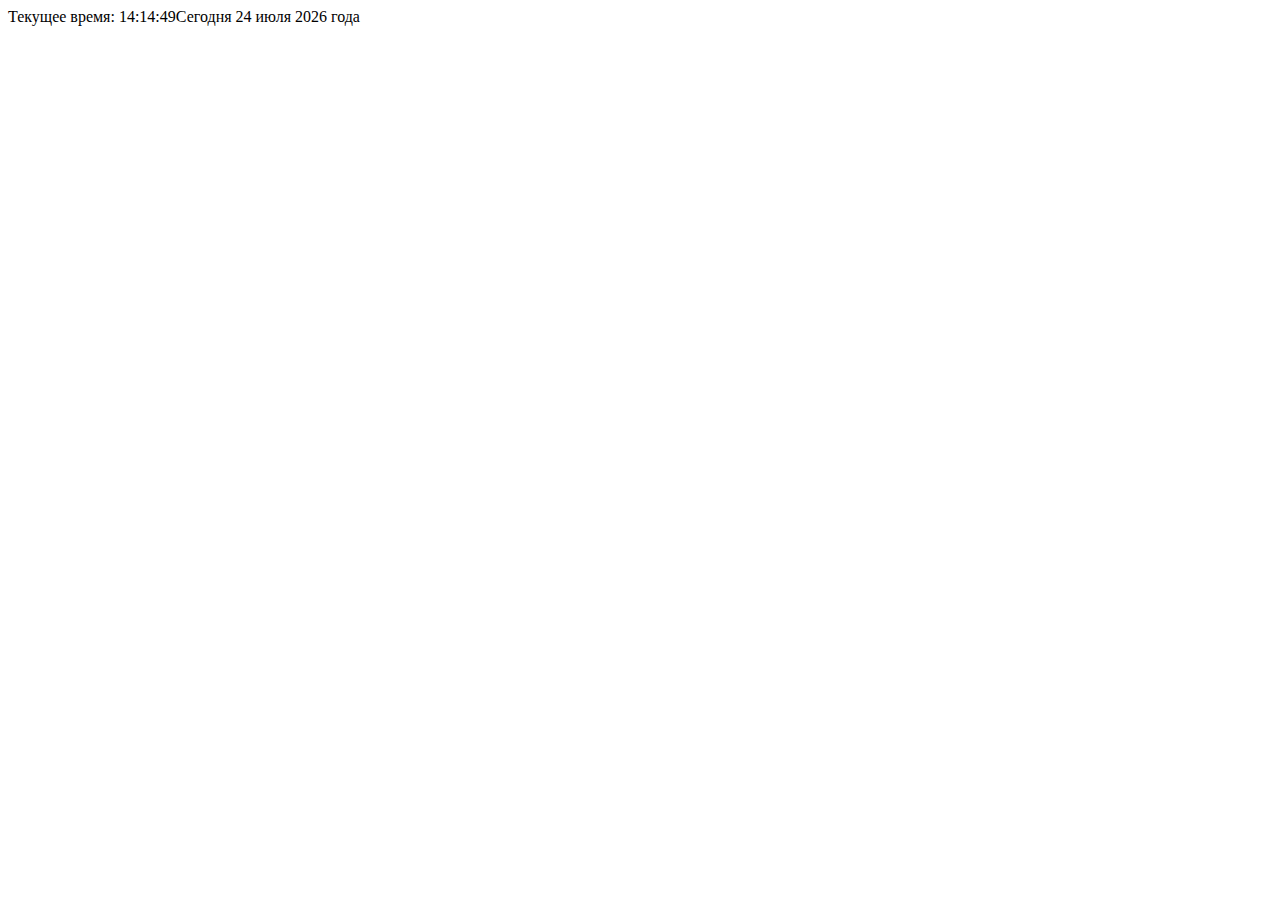
<file: Vlad_HW_3/Date/index.html>
<!DOCTYPE html>
<html lang="en">
<head>
    <meta charset="UTF-8">
    <meta name="viewport" content="width=device-width, initial-scale=1.0">
    <title>Document</title>
</head>
<body>

    <script src="app.js"></script>
</body>
</html>
</file>
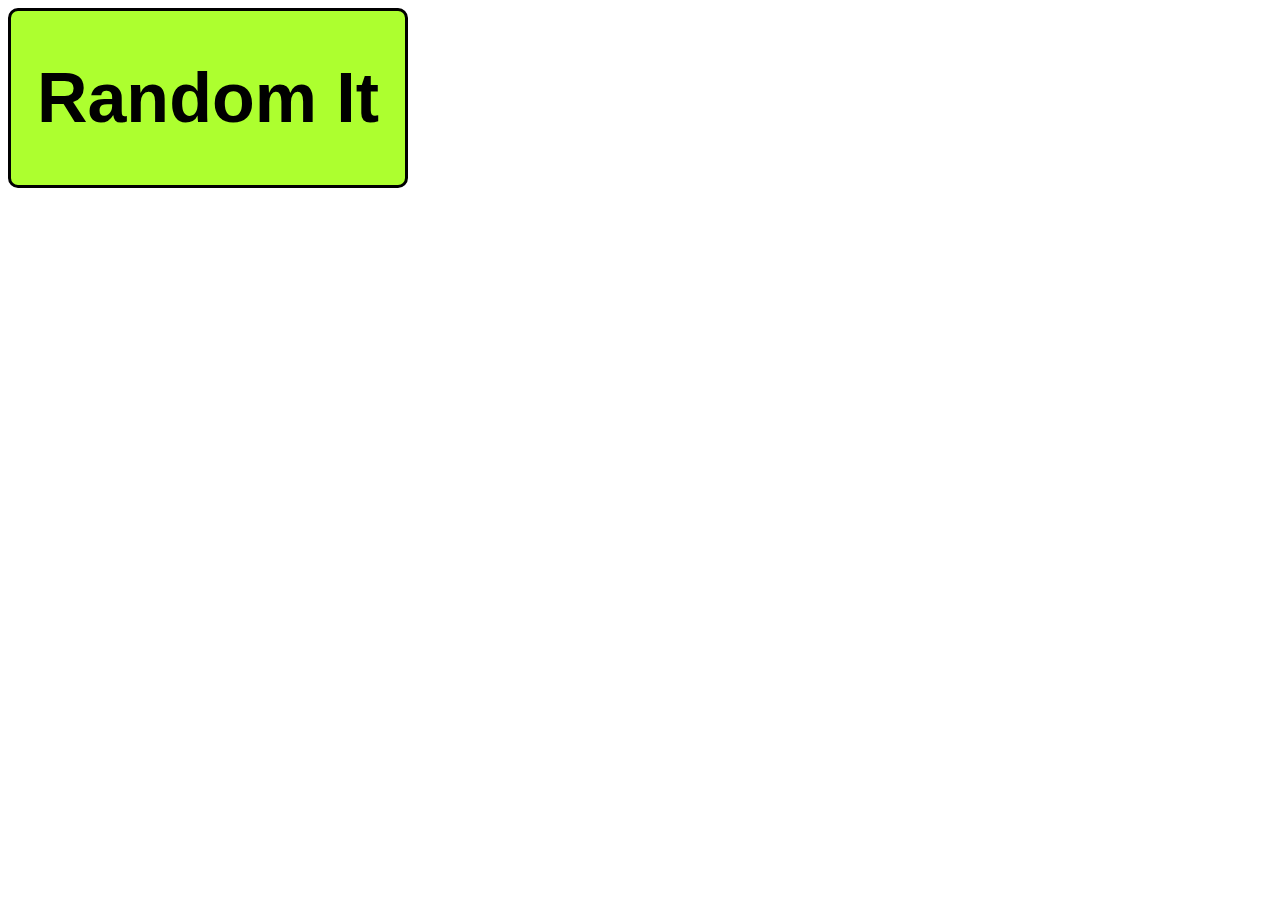
<file: Vlad_HW_3/random/index.html>
<!DOCTYPE html>
<html lang="en">
<head>
    <meta charset="UTF-8">
    <meta name="viewport" content="width=device-width, initial-scale=1.0">
    <style>
        input{
            width: 400px;
            height: 180px;
            font-size: 70px;
            background: greenyellow;
            color: black;
            font-weight: 700;
            border: 3px solid black;
            border-radius: 10px;
        }
    </style>
    <title>Document</title>
</head>
<body>
    <input type="button" value="Random It" onclick="clickFunc()">
    <script src="app.js"></script>
</body>
</html>
</file>
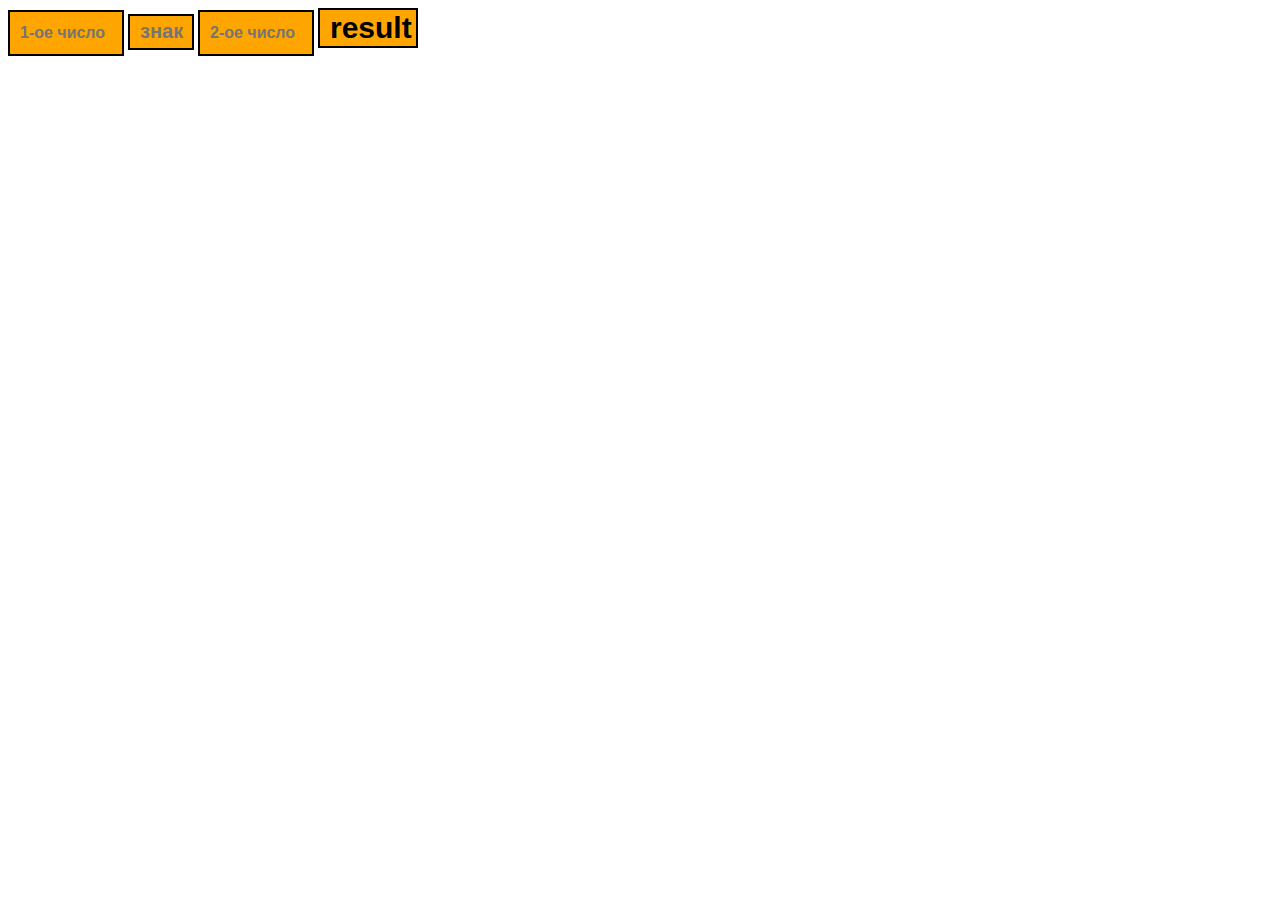
<file: Vlad_HW_3/Vlad_H_Calc_HW/index.html>
<!DOCTYPE html>
<html lang="en">
<head>
    <meta charset="UTF-8">
    <meta name="viewport" content="width=device-width, initial-scale=1.0">
    <link rel="stylesheet" href="css/style.css">
    <title>Calculator</title>
</head>
<body>
    <input type="text" id="first" placeholder="1-ое число">
    <input type="text" id="sign" placeholder="знак">
    <input type="text" id="second" placeholder="2-ое число">
    <input type="button" value="result" id="res" onclick="clickFunk()">
    

    <script src="app.js"></script>
</body>
</html>
</file>
<file: Vlad_HW_3/Vlad_H_Calc_HW/css/style.css>
input {
    width: 100px;
    height: 40px;
    font-size: 16px;
    background: orange;
    border: 2px solid black;
    font-weight: 700;
    padding-left: 10px;
}

#sign{
    width: 50px;
    height: 30px;
    font-size: 20px;
}

#res {
    font-size: 30px;
}
</file>
